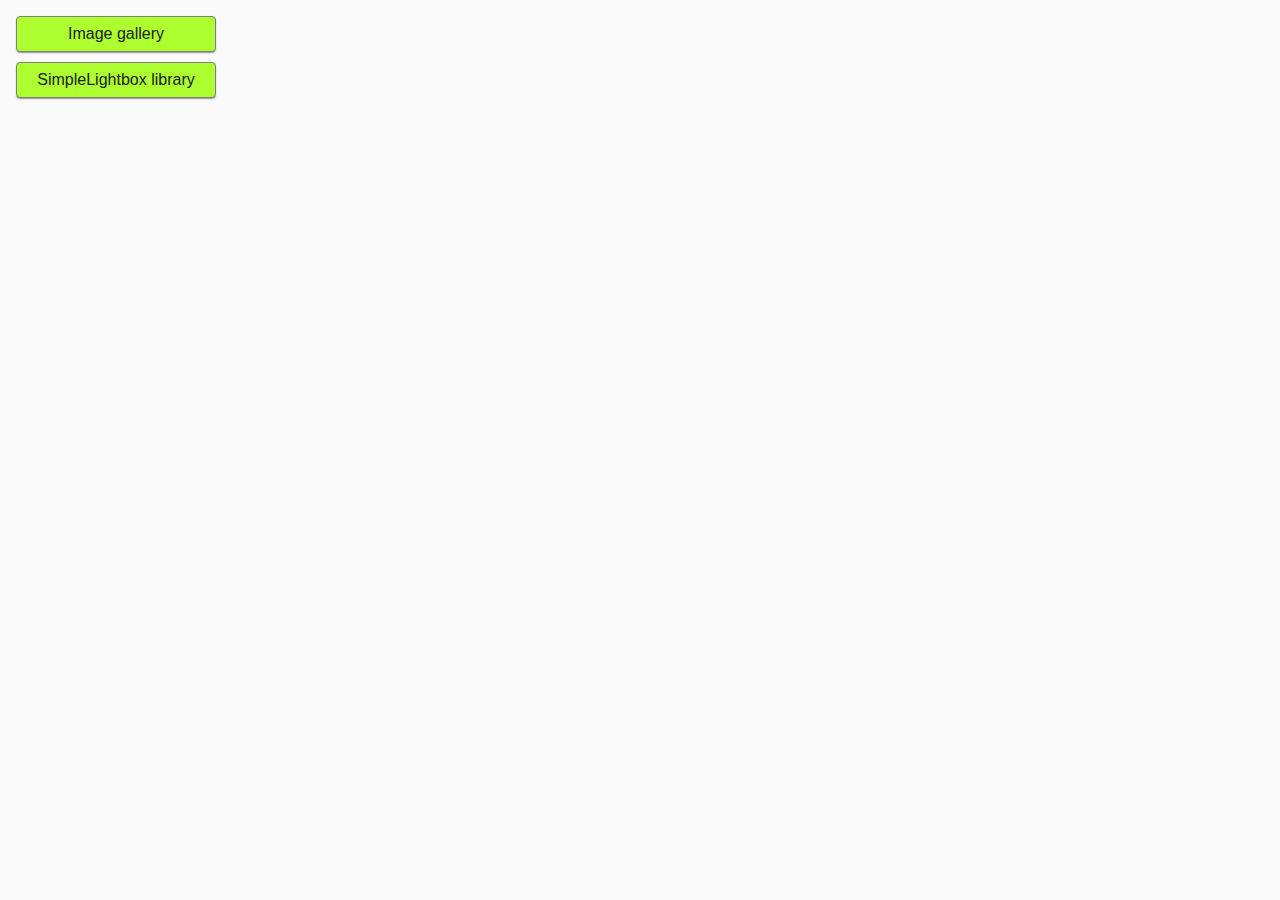
<file: index.html>
<!DOCTYPE html>
<html lang="en">
  <head>
    <meta charset="UTF-8" />
    <meta name="viewport" content="width=device-width, initial-scale=1.0" />
    <meta http-equiv="X-UA-Compatible" content="ie=edge" />
    <title>Homework 7</title>
    <link rel="stylesheet" href="css/common.css" />
  </head>
  <body>
    <ul>
      <li class="nav"><a href="01-gallery.html">Image gallery</a></li>
      <li class="nav"><a href="02-lightbox.html">SimpleLightbox library</a></li>
    </ul>
  </body>
</html>
</file>
<file: css/common.css>
* {
  box-sizing: border-box;
}

body {
  margin: 16px;
  font-family: -apple-system, BlinkMacSystemFont, 'Segoe UI', Roboto, Oxygen,
    Ubuntu, Cantarell, 'Open Sans', 'Helvetica Neue', sans-serif;
  -webkit-font-smoothing: antialiased;
  -moz-osx-font-smoothing: grayscale;
  background-color: #fafafa;
  color: #212121;
  line-height: 1.5;
}

input {
  padding: 8px;
  font: inherit;
}

button {
  padding: 8px 12px;
  cursor: pointer;
}

ul {
  padding: 0;
  margin: 0;
  list-style: none;
}

a {
  text-decoration: none;
  color: inherit;
}

.nav {
  text-align: center;
  padding: 5px 10px;
  margin-top: 10px;
  width: 200px;

  border: 1px solid grey;
  border-radius: 4px;
  box-shadow: 0px 2px 1px -1px rgba(0, 0, 0, 0.2),
    0px 1px 1px 0px rgba(0, 0, 0, 0.14), 0px 1px 3px 0px rgba(0, 0, 0, 0.12);
  background-color: greenyellow;
}
</file>
